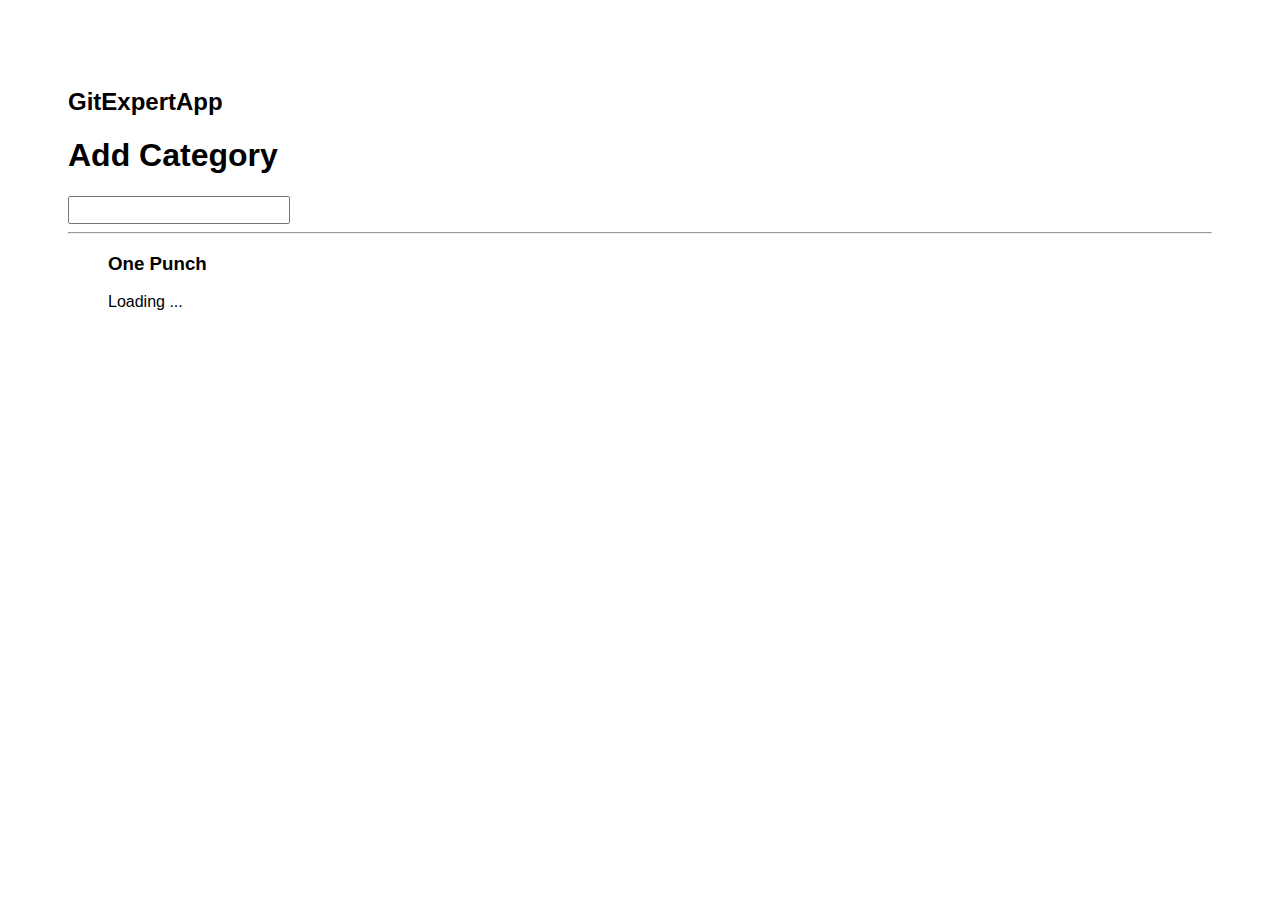
<file: docs/index.html>
<!doctype html>
<html lang="en">

<head>
    <meta charset="utf-8" />
    <link rel="icon" href="./favicon.ico" />
    <meta name="viewport" content="width=device-width,initial-scale=1" />
    <meta name="theme-color" content="#000000" />
    <meta name="description" content="Web site created using create-react-app" />
    <link rel="apple-touch-icon" href="./logo192.png" />
    <link rel="manifest" href="./manifest.json" />
    <link rel="stylesheet" href="https://cdnjs.cloudflare.com/ajax/libs/animate.css/4.1.1/animate.min.css" />
    <title>Expert App</title>
    <link href="./static/css/main.be120f57.chunk.css" rel="stylesheet">
</head>

<body><noscript>You need to enable JavaScript to run this app.</noscript>
    <div id="root"></div>
    <script>!function (e) { function r(r) { for (var n, p, f = r[0], i = r[1], l = r[2], c = 0, s = []; c < f.length; c++)p = f[c], Object.prototype.hasOwnProperty.call(o, p) && o[p] && s.push(o[p][0]), o[p] = 0; for (n in i) Object.prototype.hasOwnProperty.call(i, n) && (e[n] = i[n]); for (a && a(r); s.length;)s.shift()(); return u.push.apply(u, l || []), t() } function t() { for (var e, r = 0; r < u.length; r++) { for (var t = u[r], n = !0, f = 1; f < t.length; f++) { var i = t[f]; 0 !== o[i] && (n = !1) } n && (u.splice(r--, 1), e = p(p.s = t[0])) } return e } var n = {}, o = { 1: 0 }, u = []; function p(r) { if (n[r]) return n[r].exports; var t = n[r] = { i: r, l: !1, exports: {} }; return e[r].call(t.exports, t, t.exports, p), t.l = !0, t.exports } p.m = e, p.c = n, p.d = function (e, r, t) { p.o(e, r) || Object.defineProperty(e, r, { enumerable: !0, get: t }) }, p.r = function (e) { "undefined" != typeof Symbol && Symbol.toStringTag && Object.defineProperty(e, Symbol.toStringTag, { value: "Module" }), Object.defineProperty(e, "__esModule", { value: !0 }) }, p.t = function (e, r) { if (1 & r && (e = p(e)), 8 & r) return e; if (4 & r && "object" == typeof e && e && e.__esModule) return e; var t = Object.create(null); if (p.r(t), Object.defineProperty(t, "default", { enumerable: !0, value: e }), 2 & r && "string" != typeof e) for (var n in e) p.d(t, n, function (r) { return e[r] }.bind(null, n)); return t }, p.n = function (e) { var r = e && e.__esModule ? function () { return e.default } : function () { return e }; return p.d(r, "a", r), r }, p.o = function (e, r) { return Object.prototype.hasOwnProperty.call(e, r) }, p.p = "/"; var f = this["webpackJsonpgif-expert-app"] = this["webpackJsonpgif-expert-app"] || [], i = f.push.bind(f); f.push = r, f = f.slice(); for (var l = 0; l < f.length; l++)r(f[l]); var a = i; t() }([])</script>
    <script src="./static/js/2.3d9d7875.chunk.js"></script>
    <script src="./static/js/main.214b0e70.chunk.js"></script>
</body>

</html>
</file>
<file: docs/static/css/main.be120f57.chunk.css>
*{font-family:Helvetica,Arial,sans-serif}body{padding:60px}input{color:grey;font-size:1.2rem;size:100%}.card-grid{display:flex;flex-direction:row;flex-wrap:wrap}.card{align-content:center;border:1px solid grey;border-radius:6px;margin-bottom:10px;margin-right:10px;overflow:hidden}.card p{padding:5px;text-align:center}.card img{max-height:170px}
/*# sourceMappingURL=main.be120f57.chunk.css.map */
</file>
